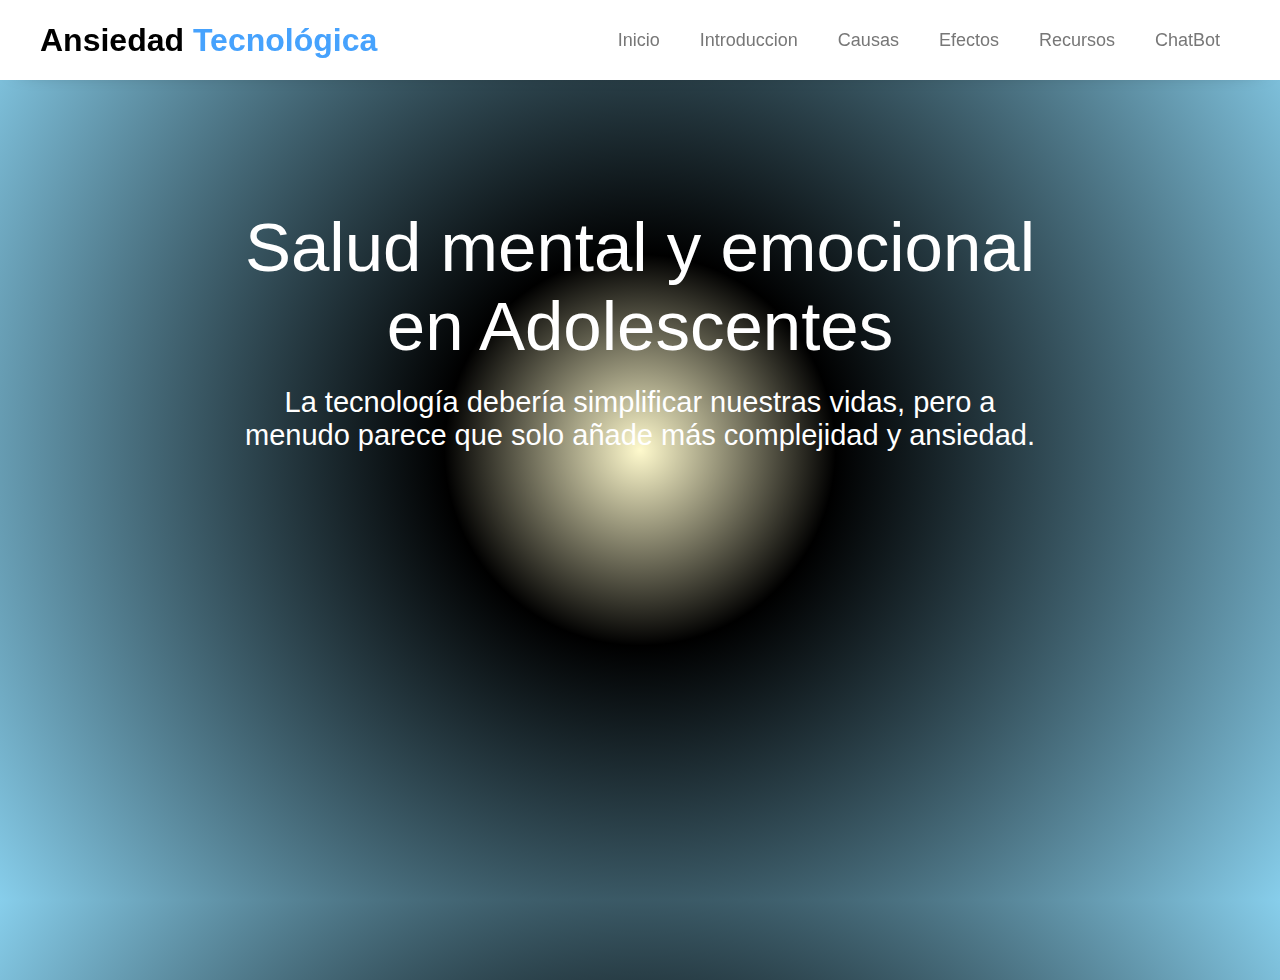
<file: index.html>
<!DOCTYPE html>
<html>
    <!--Head es para darle info a la pagina, algo que no se renderiza-->
    <head>
        <meta charset="utf-8"> <!--Codificacion-->
        <meta name="viewport" content="width=device-width, initial-scale=1.0"> <!--Adapta el contenido al tamaño de la pantalla el dispositivo-->

        <meta name="robots"content="index, follow"> <!--Indexar pagina y seguir enlaces-->

        <title>Ansiedad Tecnológica</title> <!--Titulo de la pestaña-->
        <link rel="stylesheet" href="Css/Header.css">
        <meta name="description" content="AnsiedadTecnologica">

        <meta property="og:title" content="AnsiedadTecnologica">
        <meta property="og:description" content="Ansiedad Tecnologica">

        <meta name="theme-color"content="#09f">
        <link rel="icon" type="Imagenes/jpg" href="Imagenes/IconoDePestaña.png">

        <link href="https://fonts.googleapis.com/css2?family=Rubik:wght@400;500;700&display=swap" rel="stylesheet">

    </head>
    
<body>

    <!--Header menu El h1, h2, h3, etc se usan para Titulos con diferentes tamaño dependiendo de cada etiqueta -->
    <h3 id="Ansiedad por la tecnologia"></h3>
    <header>
        <div class="header-content">
            <div class="logo">
                <h1>Ansiedad <b>Tecnológica</b></h1>
            </div> 
    <div class="menu">
        <nav>
        <ul>
            <li class="menu-selected"><a href= "index.html" >Inicio</a></li>
            <li class="menu-selected"><a href="Introduccion.html" > Introduccion</a></li>
            <li class="causa-selected"><a href="Causas.html" > Causas</a></li>
            <li class="efecto-selected"><a href="Efectos.html">Efectos</a></li>
            <li class="recurso-selected"><a href="Recursos.html" >Recursos </a> </li>
            <li class="ChatBot-selected"><a href="ChatBot.html" >ChatBot </a> </li>
        </ul>
        </nav>
            </div>
        </div>  
        </header>
    <!--Portada-->
    <div class="container-cover">
        <div class="container-info-cover">
        <h1>Salud mental y emocional en Adolescentes</h1>
        <p>La tecnología debería simplificar nuestras vidas, pero a menudo parece que solo añade más complejidad y ansiedad.</p>
        </div>
    </div>


</body>

</html>
</file>
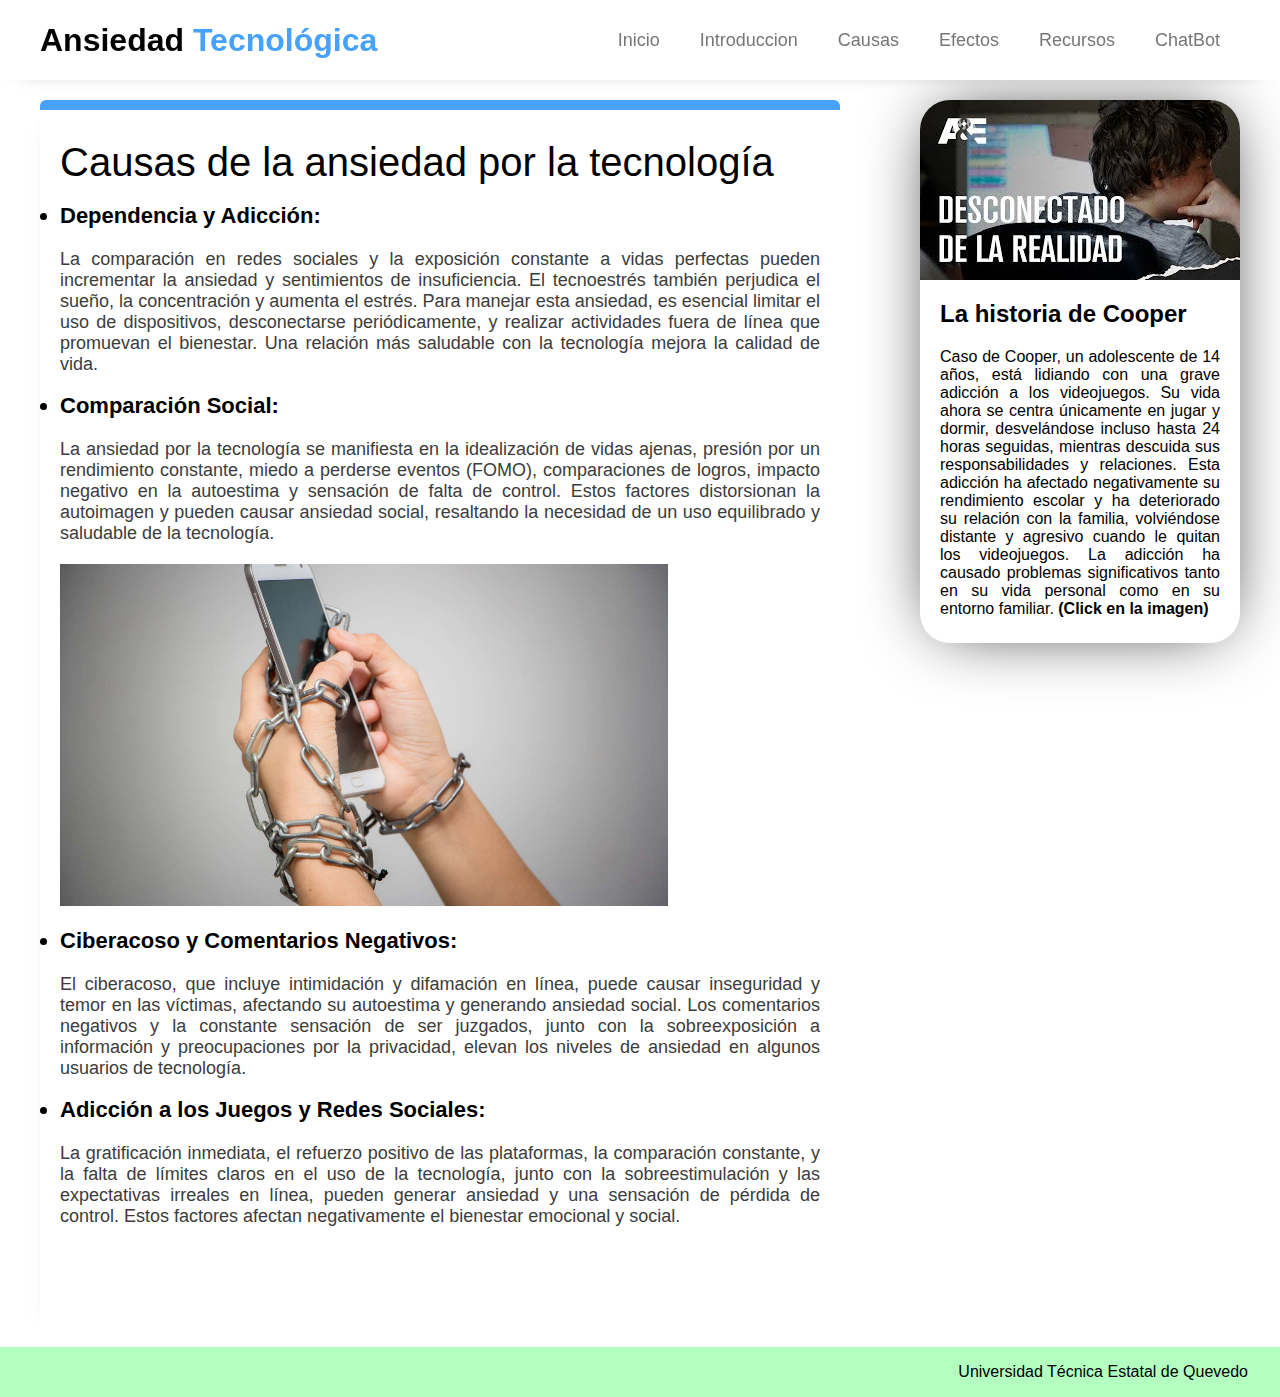
<file: Causas.html>
<!DOCTYPE html>
<html>
    <!--Head es para darle info a la pagina, algo que no se renderiza-->
    <head>
        <meta charset="utf-8"> <!--Codificacion-->
        <meta name="viewport" content="width=device-width, initial-scale=1.0"> <!--Adapta el contenido al tamaño de la pantalla el dispositivo-->

        <meta name="robots"content="index, follow"> <!--Indexar pagina y seguir enlaces-->

        <title>Ansiedad Tecnológica</title> <!--Titulo de la pestaña-->
        <link rel="stylesheet" href="Css/Estilos.css">
        <meta name="description" content="AnsiedadTecnologica">

        <meta property="og:title" content="AnsiedadTecnologica">
        <meta property="og:description" content="Ansiedad Tecnologica">

        <meta name="theme-color"content="#09f">
        <link rel="icon" type="Imagenes/jpg" href="Imagenes/IconoDePestaña.png">

        <link href="https://fonts.googleapis.com/css2?family=Rubik:wght@400;500;700&display=swap" rel="stylesheet">

    </head>
    
<body>

    <!--Header menu El h1, h2, h3, etc se usan para Titulos con diferentes tamaño dependiendo de cada etiqueta -->
    <header>
        <div class="header-content">
            <div class="logo">
                <h1>Ansiedad <b>Tecnológica</b></h1>
            </div> 
    <div class="menu">
        <nav>
        <ul>
            <li class="menu-selected"><a href= "index.html" >Inicio</a></li>
            <li class="introduccion-selected"><a href="Introduccion.html" > Introduccion</a></li>
            <li class="causa-selected"><a href="Causas.html" > Causas</a></li>
            <li class="efecto-selected"><a href="Efectos.html">Efectos</a></li>
            <li class="recurso-selected"><a href="Recursos.html" >Recursos </a> </li>
            <li class="ChatBot-selected"><a href="ChatBot.html" >ChatBot </a> </li>
        </ul>
        </nav>
            </div>
        </div>  
        </header>

    <div class="container-content-Causas">

        <article>          
            <h1 > Causas de la ansiedad por la tecnología</h1>
            <br>                   
            <li class="Item_Causas-ansiedad" ><strong>Dependencia y Adicción:</strong></li>           
            <p > 
                La comparación en redes sociales y la exposición constante a vidas perfectas pueden incrementar la ansiedad y sentimientos de insuficiencia. El tecnoestrés también perjudica el sueño, la concentración y aumenta el estrés. 
                Para manejar esta ansiedad, es esencial limitar el uso de dispositivos, desconectarse periódicamente, y realizar actividades fuera de línea que promuevan el bienestar. Una relación más saludable con la tecnología mejora la calidad de vida.
            </p>
            <br>
            <li class="Item_Causas-ansiedad"> <strong>Comparación Social:</strong></li>            
            <p> 
                La ansiedad por la tecnología se manifiesta en la idealización de vidas ajenas, presión por un rendimiento constante, miedo a perderse eventos (FOMO), comparaciones de logros, impacto negativo en la autoestima y sensación de falta de control. 
                Estos factores distorsionan la autoimagen y pueden causar ansiedad social, resaltando la necesidad de un uso equilibrado y saludable de la tecnología.
            </p>
            <img src="Imagenes/CausasImage.jpg" alt="" title="Causas">
            <br>
            <br>
            <li class="Item_Causas-ansiedad"> <strong>Ciberacoso y Comentarios Negativos:</strong></li>           
            <p> 
                El ciberacoso, que incluye intimidación y difamación en línea, puede causar inseguridad y temor en las víctimas, afectando su autoestima y generando ansiedad social. Los comentarios negativos y la constante sensación de ser juzgados, junto 
                con la sobreexposición a información y preocupaciones por la privacidad, elevan los niveles de ansiedad en algunos usuarios de tecnología.
            </p>
            <br>
            <li class="Item_Causas-ansiedad"> <strong> Adicción a los Juegos y Redes Sociales:</strong></li>
            <p> 
                La gratificación inmediata, el refuerzo positivo de las plataformas, la comparación constante, y la falta de límites claros en el uso de la tecnología, junto con la sobreestimulación y las expectativas irreales en línea, pueden generar ansiedad
                 y una sensación de pérdida de control.  Estos factores afectan negativamente el bienestar emocional y social.
            </p>
            </article>

    <div class="container-aside">
        <aside>
            <a href="https://www.youtube.com/watch?v=xr7VZF3OVSA" target="_blank"><img src="Imagenes/CasoCooper.jpg" alt=""></a>
            <h2>La historia de Cooper</h2>
            <p>Caso de Cooper, un adolescente de 14 años, está lidiando con una grave adicción a los videojuegos. Su vida ahora se centra únicamente en jugar y dormir, desvelándose incluso hasta 24 horas seguidas,
                 mientras descuida sus responsabilidades y relaciones. 
                 Esta adicción ha afectado negativamente su rendimiento escolar y ha deteriorado su relación con la familia, volviéndose distante y agresivo cuando le quitan los videojuegos.
                  La adicción ha causado problemas significativos tanto en su vida personal como en su entorno familiar. <strong>(Click en la imagen)</strong></p>
        </aside>
    </div>
</div>
<footer>
    Universidad Técnica Estatal de Quevedo
</footer>
</body>

</html>
</file>
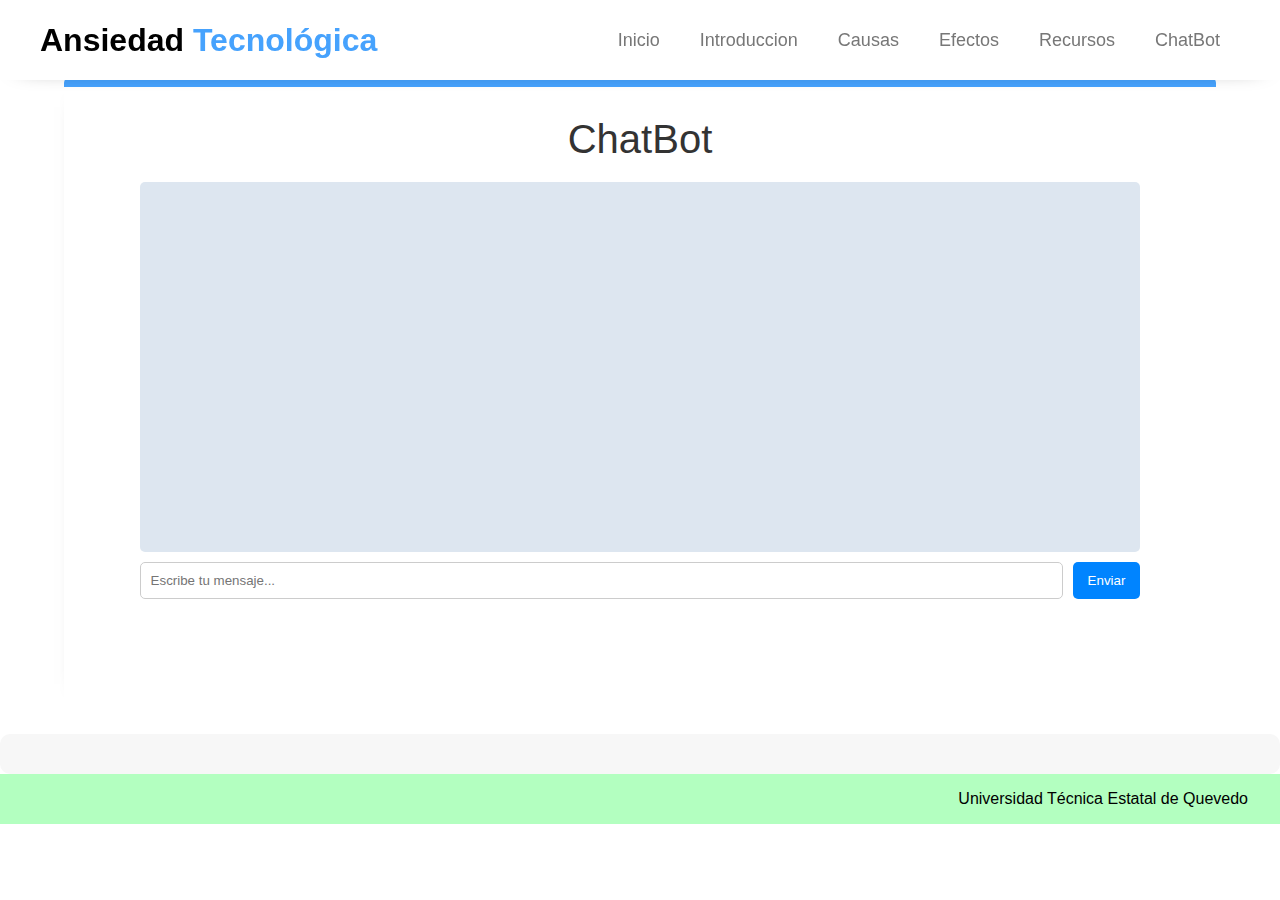
<file: ChatBot.html>
<!DOCTYPE html>
<html>
    <!--Head es para darle info a la pagina, algo que no se renderiza-->
    <head>
        <meta charset="utf-8"> <!--Codificacion-->
        <meta name="viewport" content="width=device-width, initial-scale=1.0"> <!--Adapta el contenido al tamaño de la pantalla el dispositivo-->

        <meta name="robots"content="index, follow"> <!--Indexar pagina y seguir enlaces-->

        <title>Ansiedad Tecnológica</title> <!--Titulo de la pestaña-->
        <link rel="stylesheet" href="Css/Estilos.css">
        <meta name="description" content="AnsiedadTecnologica">

        <meta property="og:title" content="AnsiedadTecnologica">
        <meta property="og:description" content="Ansiedad Tecnologica">

        <meta name="theme-color"content="#09f">
        <link rel="icon" type="Imagenes/jpg" href="Imagenes/IconoDePestaña.png">

        <link href="https://fonts.googleapis.com/css2?family=Rubik:wght@400;500;700&display=swap" rel="stylesheet">

    </head>
    
<body>

    <!--Header menu El h1, h2, h3, etc se usan para Titulos con diferentes tamaño dependiendo de cada etiqueta -->
    <header>
        <div class="header-content">
            <div class="logo">
                <h1>Ansiedad <b>Tecnológica</b></h1>
            </div> 
    <div class="menu">
        <nav>
        <ul>
            <li class="menu-selected"><a href= "index.html" >Inicio</a></li>
            <li class="introduccion-selected"><a href="Introduccion.html" > Introduccion</a></li>
            <li class="causa-selected"><a href="Causas.html" > Causas</a></li>
            <li class="efecto-selected"><a href="Efectos.html">Efectos</a></li>
            <li class="recurso-selected"><a href="Recursos.html" >Recursos </a> </li>
            <li class="ChatBot-selected"><a href="ChatBot.html" >ChatBot </a> </li>
        </ul>
        </nav>
            </div>
        </div>  
        </header>

    <div class="container-content-ChatBot">
    <!--NO TOCAR ESTO-->
     <article class="ChatBot" id="ChatBot">
         <h1 class="Titulo">ChatBot</h1>
         <div id="chatbox"></div>
         <div class="input-area">
             <input type="text" id="inputText" placeholder="Escribe tu mensaje...">
             <button id="sendMessage">Enviar</button>
         </div>
         <script type="importmap">
             {
                 "imports": {
                     "@google/generative-ai": "https://esm.run/@google/generative-ai"
                 }
             }
         </script>
         <script type="module">
             import { GoogleGenerativeAI } from "@google/generative-ai";
     
             const API_KEY = "AIzaSyCEFiiEdJkdvojcEWGIdluPzJtH1RmxJyw"; // Reemplaza con tu API KEY
             const genAI = new GoogleGenerativeAI(API_KEY);
             const model = genAI.getGenerativeModel({ model: "gemini-1.5-pro-latest" });
             const chatbox = document.getElementById('chatbox');
             let conversationHistory = '';
     
             document.getElementById('sendMessage').addEventListener('click', async () => {
                 const userInput = document.getElementById('inputText').value;
                 displayMessage(userInput, 'user');
     
                 conversationHistory += `Usuario: ${userInput}\n`;
                 const prompt = conversationHistory + "Asistente:";
     
                 try {
                     const result = await model.generateContent(prompt);
                     const responseText = await result.response.text();
                     const assistantResponse = responseText.replace("Asistente:", "").trim();
     
                     conversationHistory += `${assistantResponse}\n`;
                     displayMessage(assistantResponse, 'assistant');
                 } catch (error) {
                     console.error('Error al generar contenido:', error);
                     displayMessage('Lo siento, ha ocurrido un error. Por favor, inténtalo de nuevo.', 'assistant');
                 }
             });
     
             function displayMessage(message, role) {
                 const messageElement = document.createElement('p');
                 messageElement.classList.add(role);
                 messageElement.textContent = message;
                 chatbox.appendChild(messageElement);
                 chatbox.scrollTop = chatbox.scrollHeight;
             }
         </script>
     </article>
    </div>
<!--Seccion de comentarios-->
<div id="disqus_thread"></div>
<script>
    /**
    *  RECOMMENDED CONFIGURATION VARIABLES: EDIT AND UNCOMMENT THE SECTION BELOW TO INSERT DYNAMIC VALUES FROM YOUR PLATFORM OR CMS.
    *  LEARN WHY DEFINING THESE VARIABLES IS IMPORTANT: https://disqus.com/admin/universalcode/#configuration-variables    */
    /*
    var disqus_config = function () {
    this.page.url = PAGE_URL;  // Replace PAGE_URL with your page's canonical URL variable
    this.page.identifier = PAGE_IDENTIFIER; // Replace PAGE_IDENTIFIER with your page's unique identifier variable
    };
    */
    (function() { // DON'T EDIT BELOW THIS LINE
    var d = document, s = d.createElement('script');
    s.src = 'https://ansiedadtecnologica.disqus.com/embed.js';
    s.setAttribute('data-timestamp', +new Date());
    (d.head || d.body).appendChild(s);
    })();
</script>
<noscript>Please enable JavaScript to view the <a href="https://disqus.com/?ref_noscript">comments powered by Disqus.</a></noscript>
<footer>
    Universidad Técnica Estatal de Quevedo
</footer>
</body>
</html>
</file>
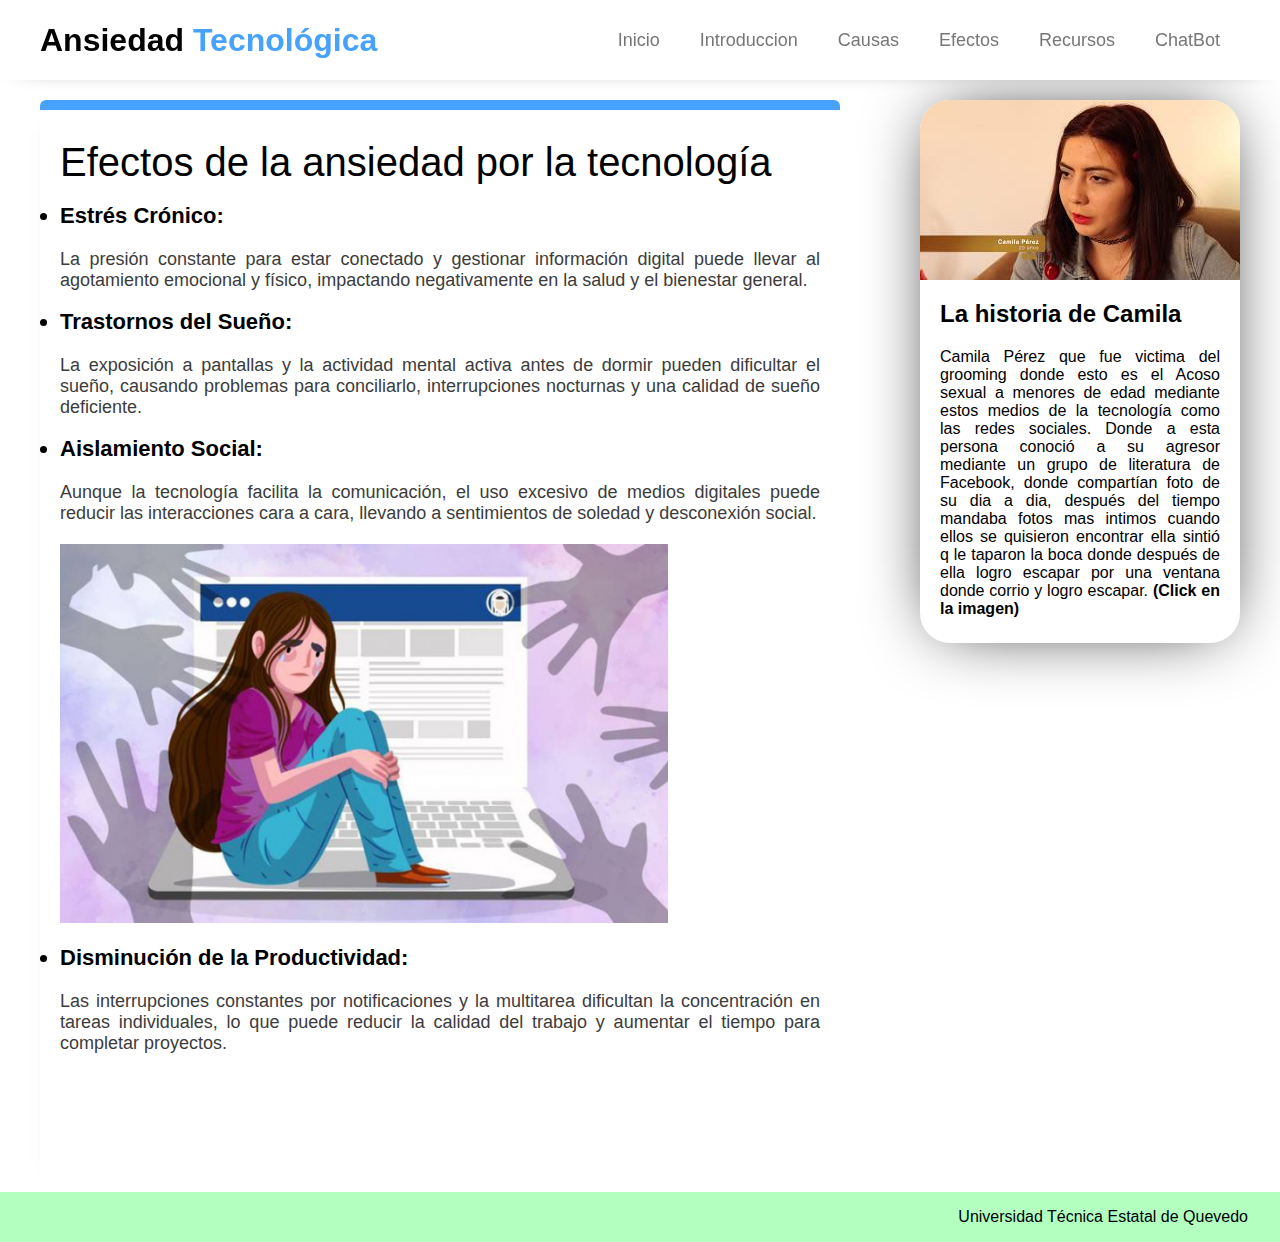
<file: Efectos.html>
<!DOCTYPE html>
<html>
    <!--Head es para darle info a la pagina, algo que no se renderiza-->
    <head>
        <meta charset="utf-8"> <!--Codificacion-->
        <meta name="viewport" content="width=device-width, initial-scale=1.0"> <!--Adapta el contenido al tamaño de la pantalla el dispositivo-->

        <meta name="robots"content="index, follow"> <!--Indexar pagina y seguir enlaces-->

        <title>Ansiedad Tecnológica</title> <!--Titulo de la pestaña-->
        <link rel="stylesheet" href="Css/Estilos.css">
        <meta name="description" content="AnsiedadTecnologica">

        <meta property="og:title" content="AnsiedadTecnologica">
        <meta property="og:description" content="Ansiedad Tecnologica">

        <meta name="theme-color"content="#09f">
        <link rel="icon" type="Imagenes/jpg" href="Imagenes/IconoDePestaña.png">

        <link href="https://fonts.googleapis.com/css2?family=Rubik:wght@400;500;700&display=swap" rel="stylesheet">

    </head>
    
<body>

    <!--Header menu El h1, h2, h3, etc se usan para Titulos con diferentes tamaño dependiendo de cada etiqueta -->
    <header>
        <div class="header-content">
            <div class="logo">
                <h1>Ansiedad <b>Tecnológica</b></h1>
            </div> 
    <div class="menu">
        <nav>
        <ul>
            <li class="menu-selected"><a href= "index.html" >Inicio</a></li>
            <li class="introduccion-selected"><a href="Introduccion.html" > Introduccion</a></li>
            <li class="causa-selected"><a href="Causas.html" > Causas</a></li>
            <li class="efecto-selected"><a href="Efectos.html">Efectos</a></li>
            <li class="recurso-selected"><a href="Recursos.html" >Recursos </a> </li>
            <li class="ChatBot-selected"><a href="ChatBot.html" >ChatBot </a> </li>
        </ul>
        </nav>
            </div>
        </div>  
        </header>

    <div class="container-content-Causas">

        <article>
            <h1 > Efectos de la ansiedad por la tecnología</h1>
            <br>
 
    <li class="Item_Efectos-ansiedad"> <strong>Estrés Crónico:</strong></li>
    <p> 
        La presión constante para estar conectado y gestionar información digital puede llevar al agotamiento emocional y físico, impactando negativamente en la salud y el bienestar general.
    </p>
    <br>
    <li class="Item_Efectos-ansiedad"> <strong>Trastornos del Sueño:</strong></li>
    <p> 
        La exposición a pantallas y la actividad mental activa antes de dormir pueden dificultar el sueño, causando problemas para conciliarlo, interrupciones nocturnas y una calidad de sueño deficiente.
    </p>
    <br>
    <li class="Item_Efectos-ansiedad"> <strong>Aislamiento Social:</strong></li>
    <p> 
        Aunque la tecnología facilita la comunicación, el uso excesivo de medios digitales puede reducir las interacciones cara a cara, llevando a sentimientos de soledad y desconexión social.
    </p>
    <img src="Imagenes/EfectosImage.jpg" alt="" title="Efectos">
    <br>
    <br>
    <li class="Item_Efectos-ansiedad"> <strong>Disminución de la Productividad:</strong></li>
    <p> 
        Las interrupciones constantes por notificaciones y la multitarea dificultan la concentración en tareas individuales, lo que puede reducir la calidad del trabajo y aumentar el tiempo para completar proyectos.
    </p>
    <br>

</article>

    <div class="container-aside">
        <aside>
            <a href="https://www.youtube.com/watch?v=yOA3gJnljRs" target="_blank"><img src="Imagenes/CasoCamila.jpg" alt=""></a>
            <h2>La historia de Camila</h2>
            <p>Camila Pérez que fue victima del grooming donde esto es el Acoso sexual a menores de edad mediante estos medios de la tecnología como las redes sociales.
                Donde a esta persona conoció a su agresor mediante un grupo de literatura de Facebook, donde compartían foto de su dia a dia, 
                después del tiempo mandaba fotos mas intimos cuando ellos se quisieron encontrar ella sintió q le taparon la boca donde después de ella logro escapar por una ventana donde corrio y logro escapar. <strong>(Click en la imagen)</strong></p>
        </aside>
    </div>
</div>
<footer>
    Universidad Técnica Estatal de Quevedo
</footer>
</body>

</html>
</file>
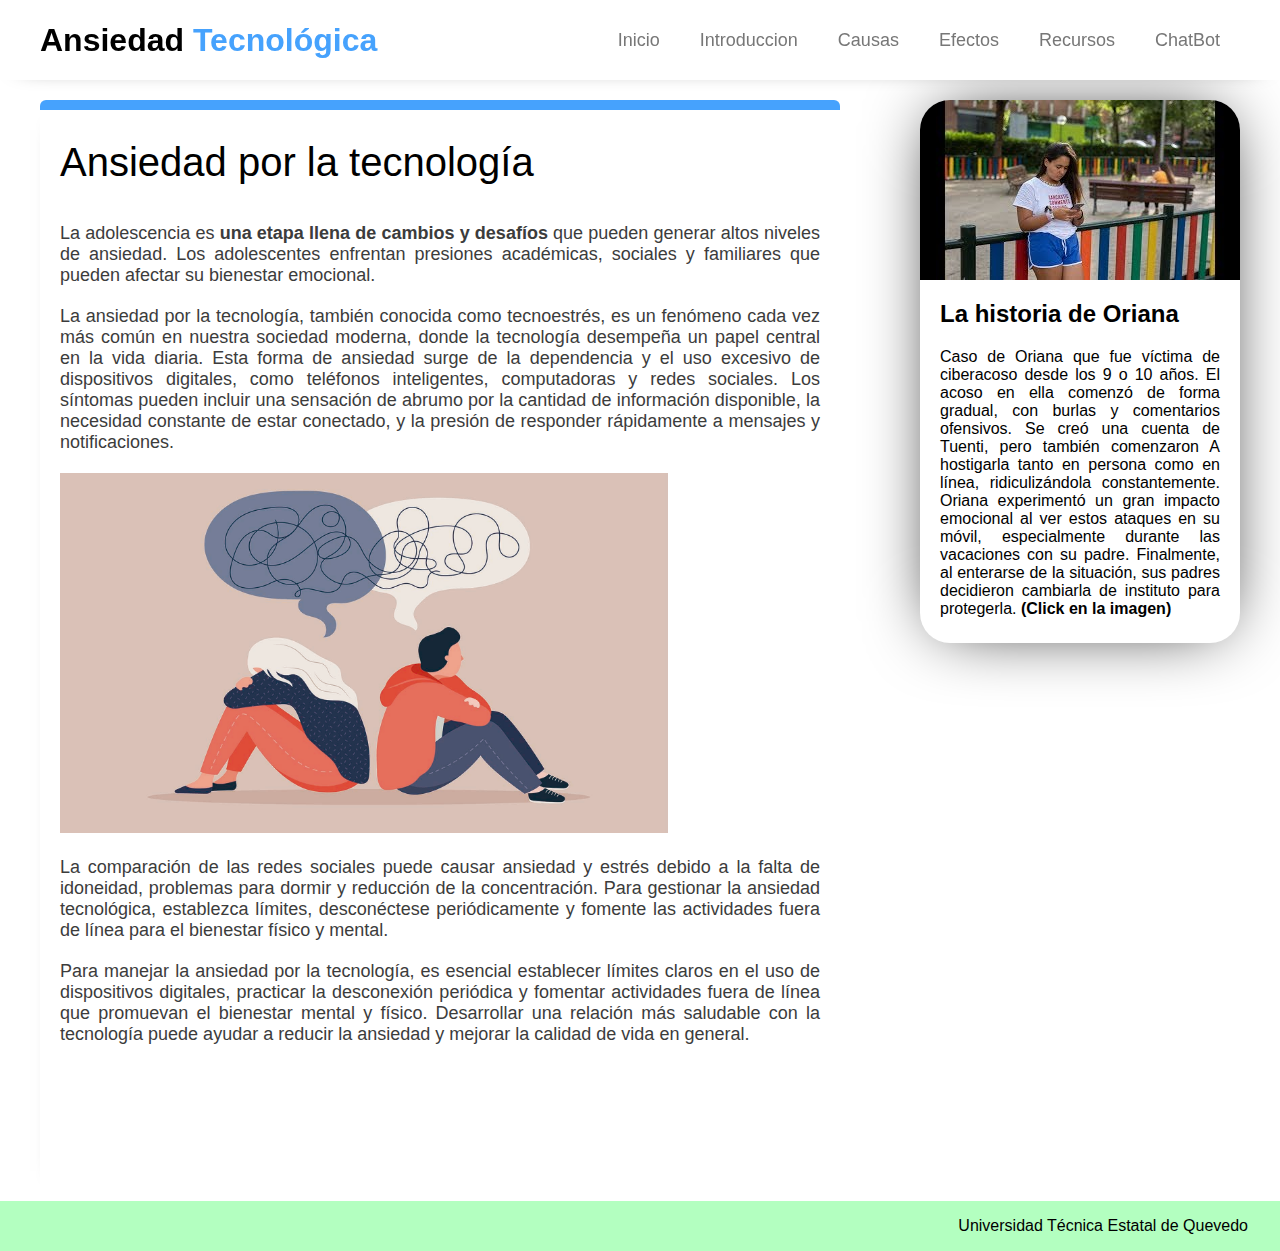
<file: Introduccion.html>
<!DOCTYPE html>
<html>
    <!--Head es para darle info a la pagina, algo que no se renderiza-->
    <head>
        <meta charset="utf-8"> <!--Codificacion-->
        <meta name="viewport" content="width=device-width, initial-scale=1.0"> <!--Adapta el contenido al tamaño de la pantalla el dispositivo-->

        <meta name="robots"content="index, follow"> <!--Indexar pagina y seguir enlaces-->

        <title>Ansiedad Tecnológica</title> <!--Titulo de la pestaña-->
        <link rel="stylesheet" href="Css/Estilos.css">
        <meta name="description" content="AnsiedadTecnologica">

        <meta property="og:title" content="AnsiedadTecnologica">
        <meta property="og:description" content="Ansiedad Tecnologica">

        <meta name="theme-color"content="#09f">
        <link rel="icon" type="Imagenes/jpg" href="Imagenes/IconoDePestaña.png">

        <link href="https://fonts.googleapis.com/css2?family=Rubik:wght@400;500;700&display=swap" rel="stylesheet">

    </head>
    
<body>

    <!--Header menu El h1, h2, h3, etc se usan para Titulos con diferentes tamaño dependiendo de cada etiqueta -->
    <header>
        <div class="header-content">
            <div class="logo">
                <h1>Ansiedad <b>Tecnológica</b></h1>
            </div> 
    <div class="menu">
        <nav>
        <ul>
            <li class="menu-selected"><a href= "index.html" >Inicio</a></li>
            <li class="introduccion-selected"><a href="Introduccion.html" > Introduccion</a></li>
            <li class="causa-selected"><a href="Causas.html" > Causas</a></li>
            <li class="efecto-selected"><a href="Efectos.html">Efectos</a></li>
            <li class="recurso-selected"><a href="Recursos.html" >Recursos </a> </li>
            <li class="ChatBot-selected"><a href="ChatBot.html" >ChatBot </a> </li>
        </ul>
        </nav>
            </div>
        </div>  
        </header>

    <div class="container-content-Causas">

        <article>
            <h1 >Ansiedad por la tecnología</h1>
            <br>
            <p>La adolescencia es <strong>una etapa llena de cambios y desafíos</strong> que pueden generar altos niveles de ansiedad. 
            Los adolescentes enfrentan presiones académicas, sociales y familiares que pueden afectar su bienestar emocional.</p>
            <p>
                La ansiedad por la tecnología, también conocida como tecnoestrés, es un fenómeno cada vez más común en nuestra sociedad moderna, donde la tecnología desempeña un papel central en la vida diaria. 
                Esta forma de ansiedad surge de la dependencia y el uso excesivo de dispositivos digitales, como teléfonos inteligentes, computadoras y redes sociales. Los síntomas pueden incluir una sensación 
                de abrumo por la cantidad de información disponible, la necesidad constante de estar conectado, y la presión de responder rápidamente a mensajes y notificaciones.
            </p>
            <img src="Imagenes/Salud mental.jpg" alt="" title="Salud Mental" >
            <br>

            <p>
                La comparación de las redes sociales puede causar ansiedad y estrés debido a la falta de idoneidad, problemas para dormir y reducción de la concentración. 
                Para gestionar la ansiedad tecnológica, establezca límites, desconéctese periódicamente y fomente las actividades fuera de línea para el bienestar físico y mental.
            </p>
            <p id="Causas de ansiedad por la tecnologia">
                Para manejar la ansiedad por la tecnología, es esencial establecer límites claros en el uso de dispositivos digitales, practicar la desconexión periódica y fomentar actividades fuera de línea 
                que promuevan el bienestar mental y físico. Desarrollar una relación más saludable con la tecnología puede ayudar a reducir la ansiedad y mejorar la calidad de vida en general.
            </p>
            <br></br>
        </article>

    <div class="container-aside">
        <aside>
            <a href="https://www.youtube.com/watch?v=Kl_Vh30-E6g" target="_blank"><img src="Imagenes/CasoOriana.jpg" alt=""></a>
            <h2>La historia de Oriana</h2>
            <p>Caso de Oriana que fue víctima de ciberacoso desde los 9 o 10 años. El acoso en ella comenzó de forma gradual, con burlas y comentarios ofensivos. 
                Se creó una cuenta de Tuenti, pero también comenzaron A hostigarla tanto en persona como en línea, ridiculizándola constantemente. Oriana experimentó un gran impacto emocional al ver estos ataques en su móvil,
                 especialmente durante las vacaciones con su padre. Finalmente, al enterarse de la situación, sus padres decidieron cambiarla de instituto para protegerla. <strong>(Click en la imagen)</strong></p>
        </aside>
    </div>
</div>

<footer>
    Universidad Técnica Estatal de Quevedo
</footer>
</body>
</html>
</file>
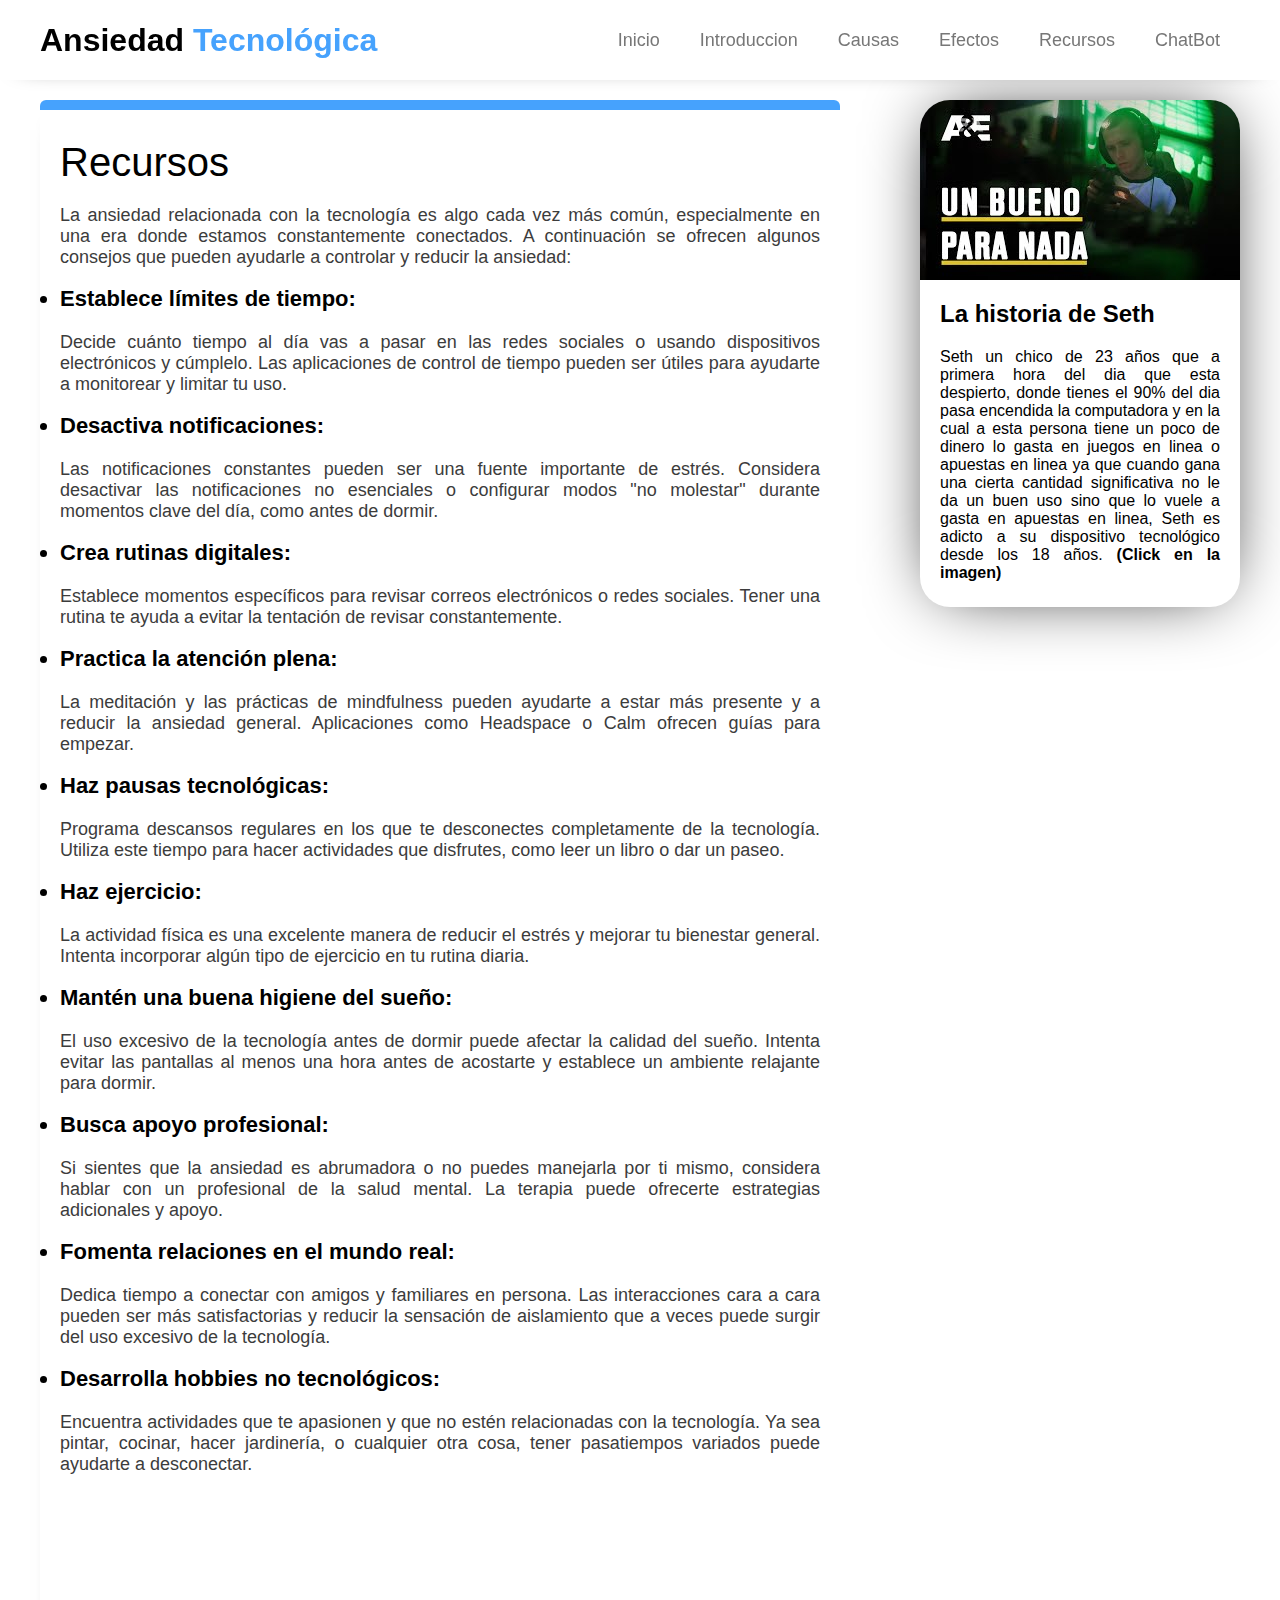
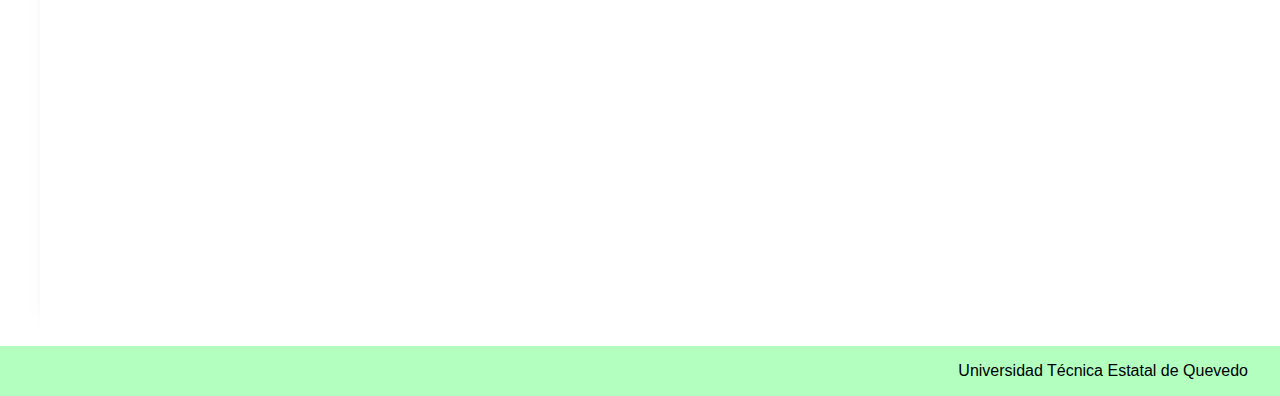
<file: Recursos.html>
<!DOCTYPE html>
<html>
    <!--Head es para darle info a la pagina, algo que no se renderiza-->
    <head>
        <meta charset="utf-8"> <!--Codificacion-->
        <meta name="viewport" content="width=device-width, initial-scale=1.0"> <!--Adapta el contenido al tamaño de la pantalla el dispositivo-->

        <meta name="robots"content="index, follow"> <!--Indexar pagina y seguir enlaces-->

        <title>Ansiedad Tecnológica</title> <!--Titulo de la pestaña-->
        <link rel="stylesheet" href="Css/Estilos.css">
        <meta name="description" content="AnsiedadTecnologica">

        <meta property="og:title" content="AnsiedadTecnologica">
        <meta property="og:description" content="Ansiedad Tecnologica">

        <meta name="theme-color"content="#09f">
        <link rel="icon" type="Imagenes/jpg" href="Imagenes/IconoDePestaña.png">

        <link href="https://fonts.googleapis.com/css2?family=Rubik:wght@400;500;700&display=swap" rel="stylesheet">

    </head>
    
<body>

    <!--Header menu El h1, h2, h3, etc se usan para Titulos con diferentes tamaño dependiendo de cada etiqueta -->
    <header>
        <div class="header-content">
            <div class="logo">
                <h1>Ansiedad <b>Tecnológica</b></h1>
            </div> 
    <div class="menu">
        <nav>
        <ul>
            <li class="menu-selected"><a href= "index.html" >Inicio</a></li>
            <li class="introduccion-selected"><a href="Introduccion.html" > Introduccion</a></li>
            <li class="causa-selected"><a href="Causas.html" > Causas</a></li>
            <li class="efecto-selected"><a href="Efectos.html">Efectos</a></li>
            <li class="recurso-selected"><a href="Recursos.html" >Recursos </a> </li>
            <li class="ChatBot-selected"><a href="ChatBot.html" >ChatBot </a> </li>
        </ul>
        </nav>
            </div>
        </div>  
        </header>

    <div class="container-content-Causas">

        <article>          
            <h1 > Recursos</h1>
        <p>
            La ansiedad relacionada con la tecnología es algo cada vez más común, especialmente en una era donde estamos constantemente conectados. A continuación se ofrecen algunos consejos que pueden ayudarle a controlar y reducir la ansiedad:
        </p>
        <br>
        <li class="Item_Consejos"><strong>Establece límites de tiempo:</strong></li>
    <p>   Decide cuánto tiempo al día vas a pasar en las redes sociales o usando dispositivos electrónicos y cúmplelo. Las aplicaciones de control de tiempo pueden ser útiles para ayudarte a monitorear y limitar tu uso.</p>
    <br>
    <li class="Item_Consejos"><strong>Desactiva notificaciones:</strong></li>
    <p>    Las notificaciones constantes pueden ser una fuente importante de estrés. Considera desactivar las notificaciones no esenciales o configurar modos "no molestar" durante momentos clave del día, como antes de dormir.</p>
    <br>
    <li class="Item_Consejos"><strong>Crea rutinas digitales:</strong></li>
    <p>    Establece momentos específicos para revisar correos electrónicos o redes sociales. Tener una rutina te ayuda a evitar la tentación de revisar constantemente.</p>
    <br>
    <li class="Item_Consejos"><strong>Practica la atención plena:</strong></li>
    <p>    La meditación y las prácticas de mindfulness pueden ayudarte a estar más presente y a reducir la ansiedad general. Aplicaciones como Headspace o Calm ofrecen guías para empezar.</p>
    <br>
    <li class="Item_Consejos"><strong>Haz pausas tecnológicas:</strong></li>
    <p>    Programa descansos regulares en los que te desconectes completamente de la tecnología. Utiliza este tiempo para hacer actividades que disfrutes, como leer un libro o dar un paseo.</p>
    <br>
    <li class="Item_Consejos"><strong>Haz ejercicio:</strong></li>
    <p>    La actividad física es una excelente manera de reducir el estrés y mejorar tu bienestar general. Intenta incorporar algún tipo de ejercicio en tu rutina diaria.</p>
    <br>
    <li class="Item_Consejos"><strong>Mantén una buena higiene del sueño:</strong></li>
    <p>    El uso excesivo de la tecnología antes de dormir puede afectar la calidad del sueño. Intenta evitar las pantallas al menos una hora antes de acostarte y establece un ambiente relajante para dormir.</p>
    <br>
    <li class="Item_Consejos"><strong>Busca apoyo profesional:</strong></li>
    <p>    Si sientes que la ansiedad es abrumadora o no puedes manejarla por ti mismo, considera hablar con un profesional de la salud mental. La terapia puede ofrecerte estrategias adicionales y apoyo.</p>
    <br>
    <li class="Item_Consejos"><strong>Fomenta relaciones en el mundo real:</strong></li>
    <p>    Dedica tiempo a conectar con amigos y familiares en persona. Las interacciones cara a cara pueden ser más satisfactorias y reducir la sensación de aislamiento que a veces puede surgir del uso excesivo de la tecnología.</p>
    <br>
    <li class="Item_Consejos"><strong>Desarrolla hobbies no tecnológicos:</strong></li>
    <p>    Encuentra actividades que te apasionen y que no estén relacionadas con la tecnología. Ya sea pintar, cocinar, hacer jardinería, o cualquier otra cosa, tener pasatiempos variados puede ayudarte a desconectar.</p>
        </br>
        <iframe class="VideoAdiccion" width="560" height="315" src="https://www.youtube.com/embed/dL-3bRGmcdA?si=VvpDyPUOyDFcSObn" title="YouTube video player" 
        frameborder="0" allow="accelerometer; autoplay; clipboard-write; encrypted-media; gyroscope; picture-in-picture; web-share" 
        referrerpolicy="strict-origin-when-cross-origin" allowfullscreen></iframe>
        <br>
            </article>
    <div class="container-aside">
        <aside>
            <a href="https://www.youtube.com/watch?v=M6SNXsuzkqk" target="_blank"><img src="Imagenes/CasoSeth.jpg" alt=""></a>
            <h2>La historia de Seth</h2>
            <p>Seth un chico de 23 años que a primera hora del dia que esta despierto, donde tienes el 90% del dia pasa encendida la 
                computadora y en la cual a esta persona tiene un poco de dinero lo gasta en juegos en linea
                o apuestas en linea ya que cuando gana una cierta cantidad significativa no le da un buen uso sino que lo vuele a gasta en apuestas en linea, Seth es adicto a su dispositivo tecnológico desde los 18 años. <strong>(Click en la imagen)</strong></p>
        </aside>
    </div>
</div>
<footer>
    Universidad Técnica Estatal de Quevedo
</footer>
</body>
</html>
</file>
<file: Css/Header.css>
*{
    margin:0;
    padding:0;
    box-sizing: border-box;
    text-decoration: none;
    font-family: sans-serif;
}
header{
    position: fixed;
    top:0;
    left:0;
    width: 100%;
    height: 80px;
    background: #fff;
    box-shadow: 0 4px 25px -22px black;
    z-index: 2;
}
.header-content{
    max-width: 1200px;
    margin:auto;
    display: flex;
    justify-content: space-between;
}
.logo{
    height: 80px;
    display: flex;
    justify-content: center;
    align-items: center;
    }
.logo h1 b{
    color: #46a2fd;
}
.menu{
    height: 80px;  
}
.menu nav{
    height: 100%;
}
.menu nav ul{
    height: 100%;
    display: flex;
    list-style: none;
}
.menu nav ul li{
    height: 100%;
    margin: 0px 20px;
    display: flex;
    justify-content: center;
    align-items: center;
    position: relative;
}
.menu-selected:hover:before{
    content: '';
    width: 100%;
    height: 4px;
    background: #46a2fd;
    position: absolute;
    top: 0;
    left: 0;
}
.introduccion-selected:hover:before{
    content: '';
    width: 100%;
    height: 4px;
    background: #46a2fd;
    position: absolute;
    top: 0;
    left: 0;
}
.causa-selected:hover:before{
    content: '';
    width: 100%;
    height: 4px;
    background: #46a2fd;
    position: absolute;
    top: 0;
    left: 0;
    
}
.efecto-selected:hover:before{
    content: '';
    width: 100%;
    height: 4px;
    background: #46a2fd;
    position: absolute;
    top: 0;
    left: 0;
    
}
.recurso-selected:hover:before{
    content: '';
    width: 100%;
    height: 4px;
    background: #46a2fd;
    position: absolute;
    top: 0;
    left: 0;
    
}
.ChatBot-selected:hover:before{
    content: '';
    width: 100%;
    height: 4px;
    background: #46a2fd;
    position: absolute;
    top: 0;
    left: 0;
    
}

.menu nav ul li a{
    color: #777777;
    font-size: 18px;
    transition: color 300ms;
}
.menu nav ul li a:hover{
    color:  #46a2fd;
}



/*portada*/
.container-cover{
    width: 100%;
    height: 500px;
    position: relative;
    margin-top: 80px;
    background-position: center;
    background-size: cover;
    background-repeat: no-repeat;
}
.container-cover::before{
    content: '';
    width: 100%;
    height: 100%;
    position: absolute;
    top: 0;
    left: 0;
}
.container-info-cover{
    max-width: 800px;
    height: 500px;
    margin: auto;
    text-align: center;
    display: flex;
    flex-direction: column;
    justify-content: center;
    align-items: center;
    position: center;
    z-index: 1;
}
.container-info-cover h1{
    font-size: 69px;
    font-weight: 500;
    color: #fff;
    margin-bottom: 20px;
}
.container-info-cover p{
    color: #fff;
    font-size: 29px;
    font-weight: 300;
}
html, body { height: 100%; }

body {
    background: radial-gradient(circle, lemonchiffon, black 25%, skyblue);
    overflow: hidden;
}

body:after {
    content: '';
    position: absolute;
    top: 0; right: 0; left: 0; bottom: 0;
    background: radial-gradient(circle, transparent, black 25%, transparent);
    animation: color 1.5s infinite ease-out alternate;
    opacity: 0;
}

@keyframes color {
    0% {  background: radial-gradient(circle, transparent, black 25%, transparent); }
    100% { opacity: 1; }
}
</file>
<file: Css/Estilos.css>
*{
    margin:0;
    padding:0;
    box-sizing: border-box;
    text-decoration: none;
    font-family: sans-serif;
}
header{
    position: fixed;
    top:0;
    left:0;
    width: 100%;
    height: 80px;
    background: #fff;
    box-shadow: 0 4px 25px -22px black;
    z-index: 2;
}
.header-content{
    max-width: 1200px;
    margin:auto;
    display: flex;
    justify-content: space-between;
}
.logo{
    height: 80px;
    display: flex;
    justify-content: center;
    align-items: center;
    }
.logo h1 b{
    color: #46a2fd;
}
.menu{
    height: 80px;  
}
.menu nav{
    height: 100%;
}
.menu nav ul{
    height: 100%;
    display: flex;
    list-style: none;
}
.menu nav ul li{
    height: 100%;
    margin: 0px 20px;
    display: flex;
    justify-content: center;
    align-items: center;
    position: relative;
}
.menu-selected:hover:before{
    content: '';
    width: 100%;
    height: 4px;
    background: #46a2fd;
    position: absolute;
    top: 0;
    left: 0;
}
.introduccion-selected:hover:before{
    content: '';
    width: 100%;
    height: 4px;
    background: #46a2fd;
    position: absolute;
    top: 0;
    left: 0;
}
.causa-selected:hover:before{
    content: '';
    width: 100%;
    height: 4px;
    background: #46a2fd;
    position: absolute;
    top: 0;
    left: 0;
    
}
.efecto-selected:hover:before{
    content: '';
    width: 100%;
    height: 4px;
    background: #46a2fd;
    position: absolute;
    top: 0;
    left: 0;
    
}
.recurso-selected:hover:before{
    content: '';
    width: 100%;
    height: 4px;
    background: #46a2fd;
    position: absolute;
    top: 0;
    left: 0;
    
}
.ChatBot-selected:hover:before{
    content: '';
    width: 100%;
    height: 4px;
    background: #46a2fd;
    position: absolute;
    top: 0;
    left: 0;
    
}

.menu nav ul li a{
    color: #777777;
    font-size: 18px;
    transition: color 300ms;
}
.menu nav ul li a:hover{
    color:  #46a2fd;
}


/*portada*/
.container-cover{
    width: 100%;
    height: 500px;
    position: relative;
    margin-top: 80px;
    background-image: url(../Imagenes/Adiccion\ al\ celular.jpg);
    background-position: center;
    background-size: cover;
    background-repeat: no-repeat;
}
.container-cover::before{
    content: '';
    width: 100%;
    height: 100%;
    background: rgba(3, 255, 45, 0.30);
    position: absolute;
    top: 0;
    left: 0;
}
.container-info-cover{
    max-width: 800px;
    height: 500px;
    margin: auto;
    text-align: center;
    display: flex;
    flex-direction: column;
    justify-content: center;
    align-items: center;
    position: relative;
    z-index: 1;
}
.container-info-cover h1{
    font-size: 69px;
    font-weight: 500;
    color: #fff;
    margin-bottom: 20px;
}
.container-info-cover p{
    color: #fff;
    font-size: 29px;
    font-weight: 300;
}
.container-content-Causas{
    width: 1200px;
    margin: auto;
    margin-top: 100px;
    display: flex;
    justify-content: center;
    
}
.container-content{
    width: 1200px;
    margin: auto;
    margin-top: 40px;
    display: flex;
    justify-content: center;

}
article{
    width: 100%;
    padding: 20px;
    padding-bottom: 10%;
    box-shadow: -10px 0 20px -30px black;
    border-radius: 6px;
    position: relative;
    overflow: hidden;
}
article:before{
    content: '';
    width: 100%;
    height: 10px;
    position: absolute;
    top: 0;
    left: 0;
    background: #46a2fd;
}
article h1{
    margin-top: 20px;
    font-weight: 500;
    font-size: 40px;
}
article p{
    margin-top: 20px;
    font-size: 18px;
    color: #3c3c3c;
    margin-bottom: 0;
}
article img{
    width: 80%;
    margin-top: 20px;
    
}
.container-aside aside{
    width: 320px;
    box-shadow: 0 0 70px -20px black;
    border-radius: 30px;
    overflow: hidden;
    margin-left: 80px;
    margin-bottom: 40px;
    padding-bottom: 25px;
}
.container-aside aside img{
    width: 100%;
    display: block;
    margin-bottom: 0;
}
.container-aside aside h2,
.container-aside aside p{
    margin-top: 20px;
    padding: 0px 20px;
}
 
.Item_Causas-ansiedad
{
    font-size: 22px;
}
.Item_Efectos-ansiedad
{
    font-size: 22px;
}
.Item_Consejos
{
    font-size: 22px;
}
body
{
    text-align: justify;
}
.VideoAdiccion
{
    display: flex;
    justify-content: center;
    align-items: center;
}

/*CHATBOT*/
/* Estilos del chatbot */
.container-content-ChatBot{
    width: 90%;
    margin: auto;
    margin-top: 6%;
    display: flex;
    justify-content: center;
    font-family: 'Rubik', sans-serif ;
}
.ChatBot {
    display: flex;
    flex-direction: column;
    justify-content: center;
    align-items: center;
    min-height: 70vh;
    background-color: #ffffff;
}

.ChatBot.container {
    background-color: #fff;
    border-radius: 10px;
    box-shadow: 0 2px 5px rgba(0, 0, 0, 0.1);
    padding: 20px;
    max-width: 600px;
    width: 100%;
}

.ChatBot h1 {
    text-align: center;
    margin-bottom: 20px;
    color: #333;
}

/* Estilos del chatbox */
.ChatBot #chatbox {
    background-color: #DDE6F0;
    border-radius: 5px;
    padding: 10px;
    height: 370px;
    width: 90%;
    overflow-y: auto;
    margin-bottom: 10px;
    display: flex;
    flex-direction: column;
}

/* Estilos de los mensajes */
.ChatBot .user,
.ChatBot .assistant {
    padding: 8px 12px;
    margin-bottom: 10px;
    border-radius: 5px;
    clear: both;
}

.ChatBot .user {
    background-color: #0084ff;
    color: #fff;
    align-self: flex-end;
}

.ChatBot .assistant {
    background-color: #ffffff;
    color: #333;
    align-self: flex-start;
}

/* Estilos del input y botón */
.ChatBot .input-area {
    display: flex;
    width: 90%;
}

.ChatBot #inputText {
    flex: 1;
    padding: 10px;
    border: 1px solid #ccc;
    border-radius: 5px;
    margin-right: 10px;
}

.ChatBot #sendMessage {
    background-color: #0084ff;
    color: #fff;
    border: none;
    padding: 10px 15px;
    border-radius: 5px;
    cursor: pointer;
}

/* Estilos responsive */
@media (max-width: 500px) {
    .ChatBot .container {
        max-width: 95%;
    }

    .ChatBot #inputText {
        width: calc(100% - 70px);
    }
}


/*body,
html {
width: 100%;
height: 100%;
}

body {
background: #fff;
}

svg {
position: absolute;
width: 100%;
height: 100%;
opacity: 0;
}*/


/*comentarios*/
#disqus_thread {
    background-color: #f7f7f7; /* Color de fondo */
    padding: 20px; /* Espacio interior */
    border-radius: 10px; /* Bordes redondeados */
    margin-top: 20px; /* Espacio superior */
}


footer
{
    background-color: rgba(3, 255, 45, 0.30);
    padding: 1rem 2rem;
    text-align: right; 
}
</file>
